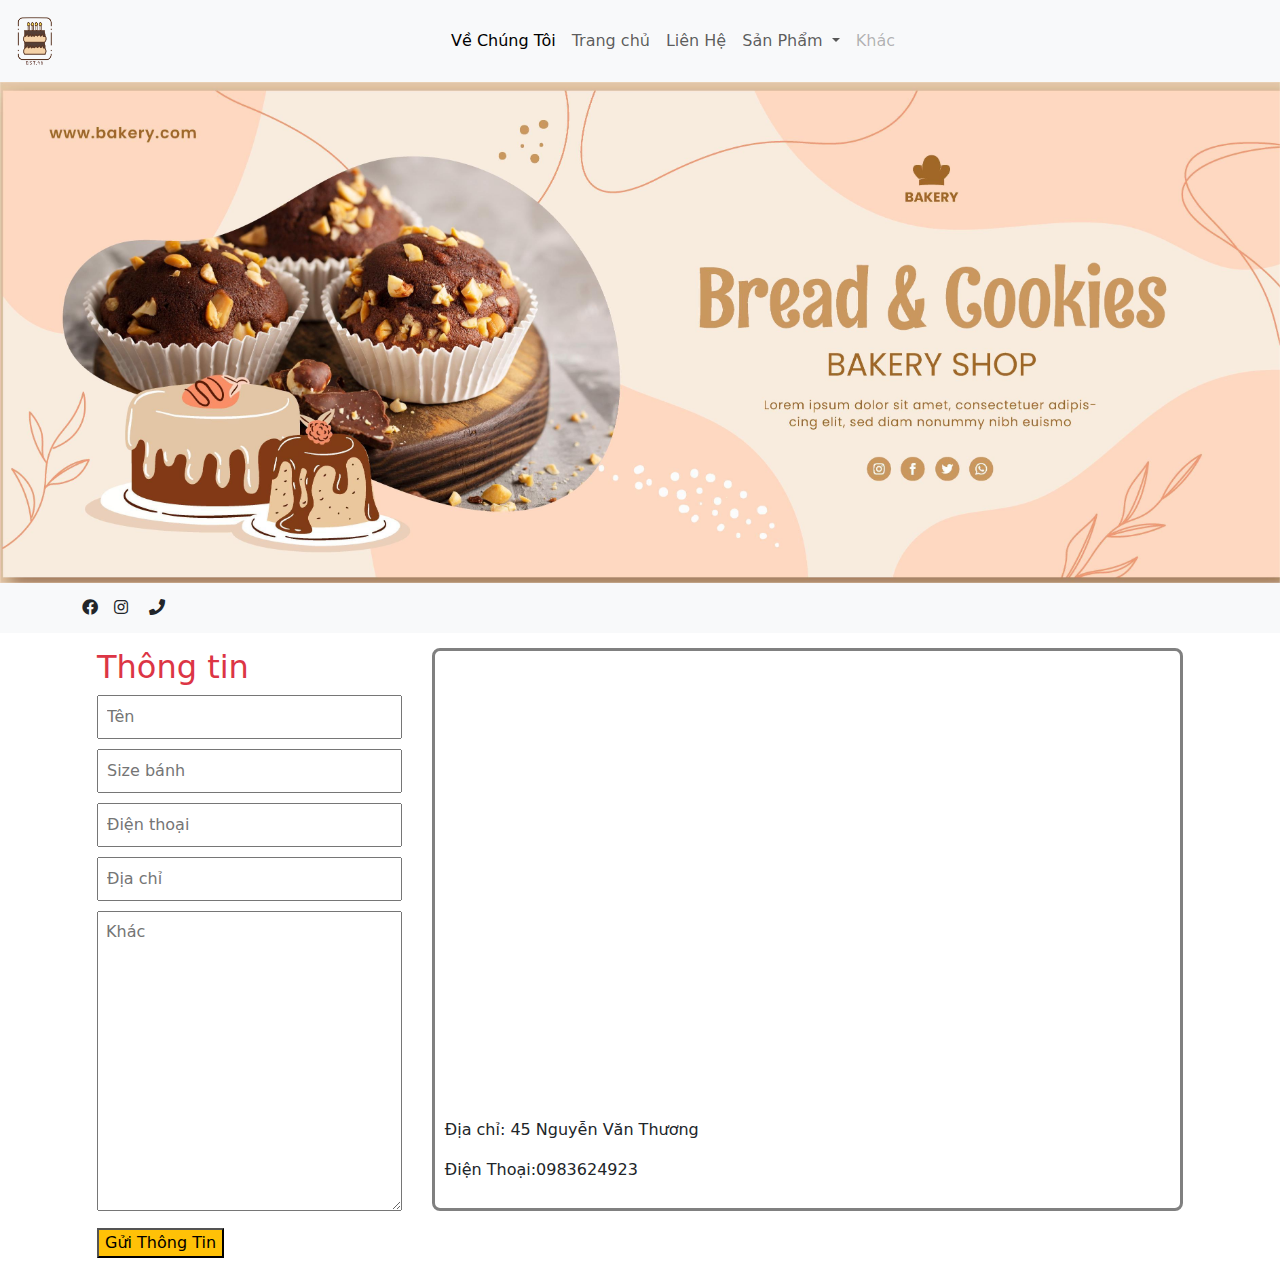
<file: trang lien he.html>
<!doctype html>
<html>
<head>
<meta charset="utf-8">
<title>December Cake</title>
	<link rel="stylesheet" href="css/style.css">
	<link rel="stylesheet" href="css/bootstrap.css">
	<link rel="stylesheet" href="css/all.min.css">
	<link rel="stylesheet" href="css/owl.carousel.css">
	<link rel="stylesheet" href="css/owl.theme.default.css">
	<script src="js/bootstrap.bundle.min.js"></script>
</head>

<body>
	<nav class="navbar navbar-expand-lg bg-body-tertiary">
  <div class="container-fluid">
    <a class="navbar-brand" href="#"><img src="img/logo.png" alt="" width="50"></a>
    <button class="navbar-toggler" type="button" data-bs-toggle="collapse" data-bs-target="#navbarSupportedContent" aria-controls="navbarSupportedContent" aria-expanded="false" aria-label="Toggle navigation">
      <span class="navbar-toggler-icon"></span>
    </button>
    <div class="collapse navbar-collapse" id="navbarSupportedContent">
      <ul class="navbar-nav mx-auto mb-2 mb-lg-0 ">
        <li class="nav-item">
          <a class="nav-link active" aria-current="page" href="#">Về Chúng Tôi</a>
        </li>
		    <li class="nav-item">
          <a class="nav-link" href="index.html">Trang chủ</a>
        </li>
        <li class="nav-item">
          <a class="nav-link" href="#">Liên Hệ</a>
        </li>
        <li class="nav-item dropdown">
          <a class="nav-link dropdown-toggle" href="#" role="button" data-bs-toggle="dropdown" aria-expanded="false">
            Sản Phẩm
          </a>
          <ul class="dropdown-menu">
            <li><a class="dropdown-item" href="#">Bánh Sinh Nhật</a></li>
            <li><a class="dropdown-item" href="#">Bánh Lạnh</a></li>
            <li><hr class="dropdown-divider"></li>
            <li><a class="dropdown-item" href="#">Bánh Ăn Vặt</a></li>
			    <li><a class="dropdown-item" href="#">Trà Sữa</a></li>
          </ul>
        </li>
        <li class="nav-item">
          <a class="nav-link disabled" aria-disabled="true">Khác</a>
        </li>
      </ul>
    
    </div>
  </div>
</nav>
	<!--hetphan nav-->
	<div class="banner"><img src="img/banner.jpg" alt="" class="img-fluid">
	<div class="thanh-icon bg-light">
		<div class="container">
		<span> <i class="fab fa-facebook"></i><i class="fab fa-instagram ms-3"></i> <i class="fas fa-phone ms-3"></i></span>
			
		</div>
		</div>
	</div>
	<!--het phan banner-->
	<main class="container d-flex">
	<div class="w-30">
		<h2 class="text-danger"> Thông tin</h2>
		<form action="#">
		<input type="text" placeholder="Tên" class="fromy-control">
			<input type="text" placeholder="Size bánh" class="fromy-control">
			<input type="text" placeholder="Điện thoại" class="fromy-control">
			<input type="text" placeholder="Địa chỉ" class="fromy-control">
		<textarea placeholder="Khác"  class="fromy-control" style="height: 300px"></textarea>
			<button type="submit" class="bg-warning">Gửi Thông Tin</button>
		
		</form>
		</div>
		<div class="w-70">
		<div class="vien">
			<iframe src="https://www.google.com/maps/embed?pb=!1m18!1m12!1m3!1d3919.1278653316663!2d106.71622957480524!3d10.801517589348762!2m3!1f0!2f0!3f0!3m2!1i1024!2i768!4f13.1!3m3!1m2!1s0x317528a72b7fa31f%3A0x1ed8ab5c57959cc4!2zNDUgTmd1eeG7hW4gVsSDbiBUaMawxqFuZywgUGjGsOG7nW5nIDI1LCBCw6xuaCBUaOG6oW5oLCBUaMOgbmggcGjhu5EgSOG7kyBDaMOtIE1pbmgsIFZp4buHdCBOYW0!5e0!3m2!1svi!2s!4v1716571089210!5m2!1svi!2s" width="600" height="450" style="border:0;" allowfullscreen="" loading="lazy" referrerpolicy="no-referrer-when-downgrade"></iframe>
			<p> Địa chỉ:  45 Nguyễn Văn Thương</p>
			<p> Điện Thoại:0983624923</p></div></div>
	</main>
</body>
</html>
</file>
<file: css/style.css>
@charset "utf-8";
/* CSS Document */
*{box-sizing: border-box}
body{font-family: Gotham, "Helvetica Neue", Helvetica, Arial, "sans-serif"}
.banner{width: 100%;min-height: 500px;height: auto}
.img-100{width: 100%;height: auto}
.menu{width: 100%;height: 500px;text-align: center;line-height: 60px}
.container{width: 100%;margin: 0}
.menu a{text-decoration: none;padding: 15px;color: gray}

.header{width: 100%;height: 60px;background-color: burlywood;line-height: 60px}
.con{padding: 15px}
.menu a:hover{background-color: gray;color: black}
.w-30{width: 30%;min-height: 200px;padding: 15px}
.w-70{width: 70%;min-height: 200px;padding: 15px}
.text-do{color:black;font-size: 20px}
.fromy-control{padding:8px;margin-bottom:10px;width:100%}
.vien{border: 3px solid gray;min-height: 200px;border-radius: 8px;padding: 10px;margin-bottom: 15px}
.thanh-icon{width: 100%;height: 50px;line-height: 50px}
.thanh-icon i:hover{color: firebrick}
.navbar .navbar-nav .nav-item .nav-link:hover{color:firebrick}
.navbar .navbar-nav .nav-item .dropdown-menu{ background-color: hotpink;padding-bottom: 0;padding-top: 0}
.navbar .navbar-nav .nav-item .dropdown-menu .dropdown-item{color: white}
.navbar .navbar-nav .nav-item .dropdown-menu li{boder-bottom: 1px solid white;}
.navbar .navbar-nav .nav-item .dropdown-menu .dropdown-item:hover{background-color: pink}
.img-small{width: 100%;height: auto}
#gia-banh a{text-decoration:none;  color: black}
#gia-banh a:hover{ color: brown}
#khac a{text-decoration: none;color: black}
#khac a:hover{color: brown}
#khac .noi-dung{text-align:center;padding: 15px;display: flex}
#khac .noi-dung img{width:50%}
</file>
